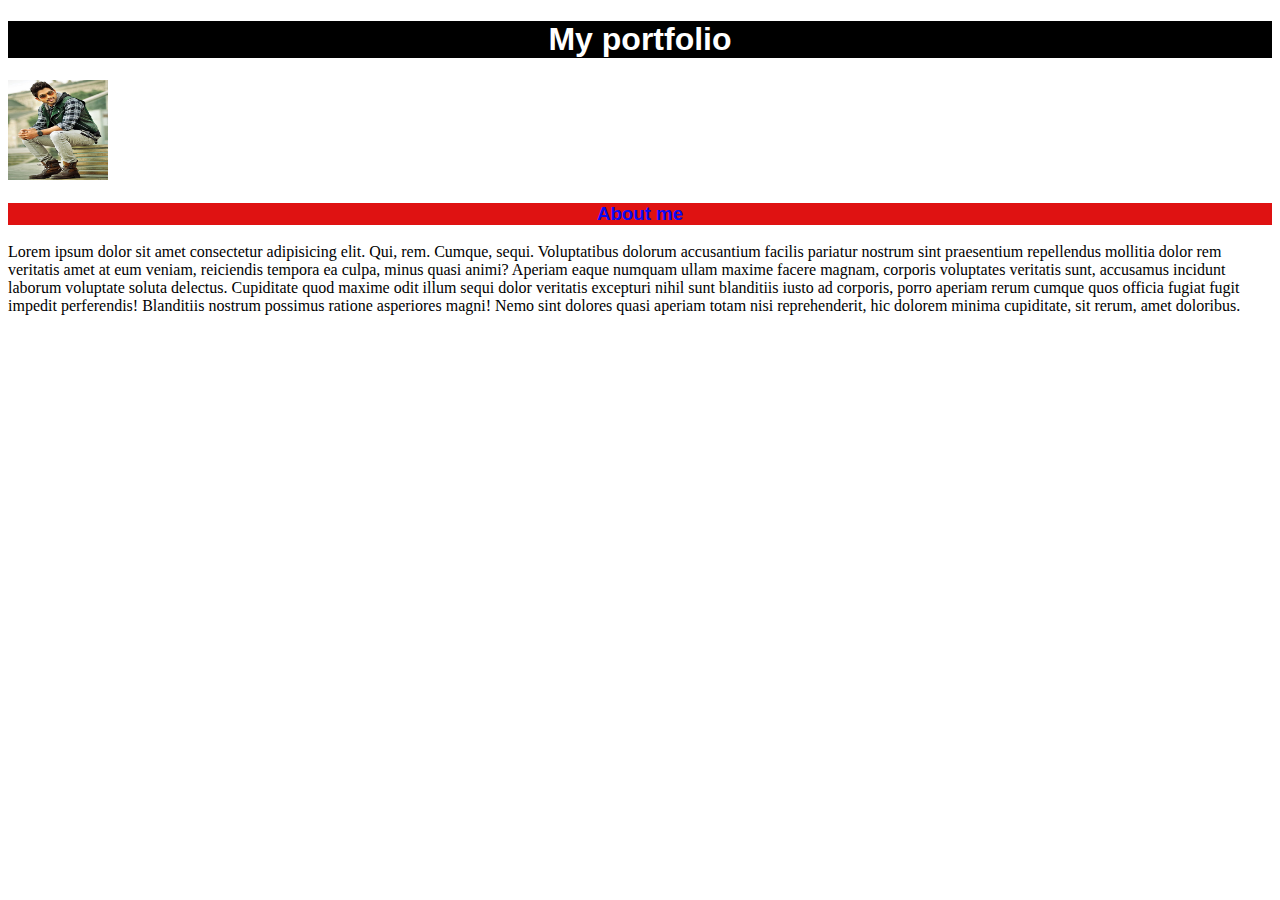
<file: index.html>
<!DOCTYPE html>
<html lang="en">
<head>
    <meta charset="UTF-8">
    <meta http-equiv="X-UA-Compatible" content="IE=edge">
    <meta name="viewport" content="width=device-width, initial-scale=1.0">
    <link rel="stylesheet" href="src/style/effects.css">
    <link rel="stylesheet" href="https://cdn.jsdelivr.net/npm/bootstrap-icons@1.10.3/font/bootstrap-icons.css">
    <title>Document</title>
</head>
<body>
    <h1>My portfolio</h1>
    <img src="public/images/allu bro.jpg" width="100" height="100">
    <h3>About me</h3>
    <p>Lorem ipsum dolor sit amet consectetur adipisicing elit. Qui, rem. Cumque, sequi. Voluptatibus dolorum accusantium facilis pariatur nostrum sint praesentium repellendus mollitia dolor rem veritatis amet at eum veniam, reiciendis tempora ea culpa, minus quasi animi? Aperiam eaque numquam ullam maxime facere magnam, corporis voluptates veritatis sunt, accusamus incidunt laborum voluptate soluta delectus. Cupiditate quod maxime odit illum sequi dolor veritatis excepturi nihil sunt blanditiis iusto ad corporis, porro aperiam rerum cumque quos officia fugiat fugit impedit perferendis! Blanditiis nostrum possimus ratione asperiores magni! Nemo sint dolores quasi aperiam totam nisi reprehenderit, hic dolorem minima cupiditate, sit rerum, amet doloribus.</p>
</body>
</html>
</file>
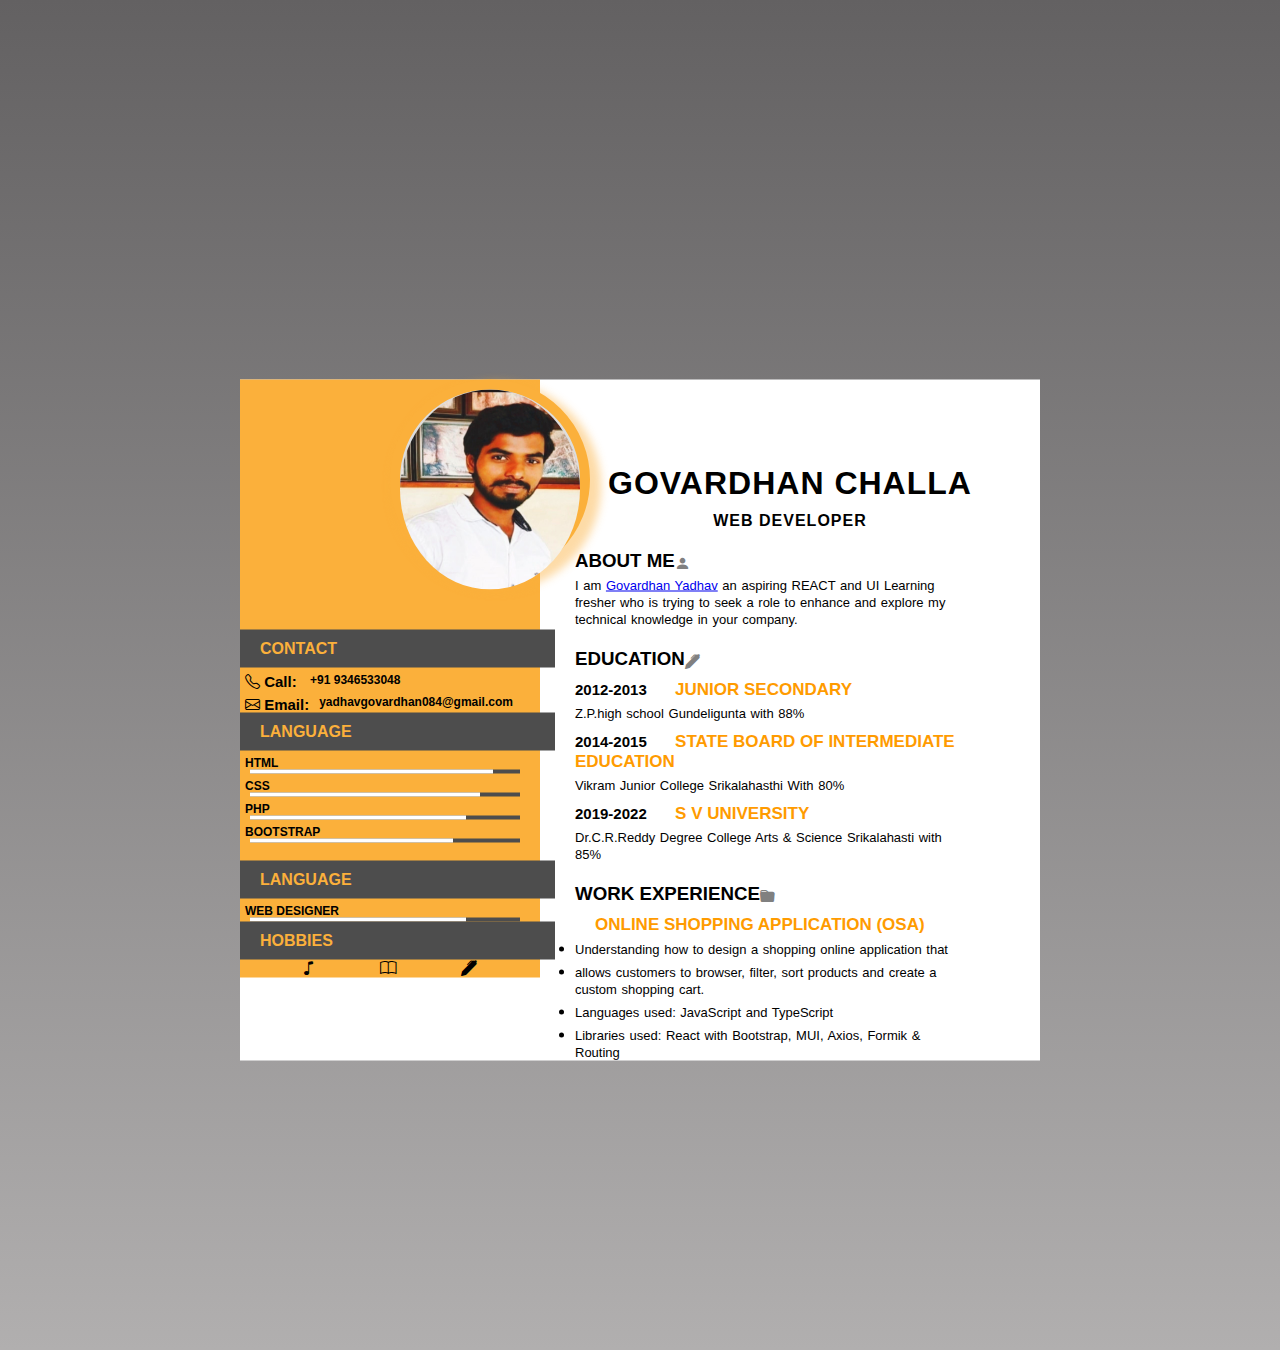
<file: Bava.html>
<!DOCTYPE html>
<html lang="en">
<head>
    <meta charset="UTF-8">
    <meta http-equiv="X-UA-Compatible" content="IE=edge">
    <meta name="viewport" content="width=device-width, initial-scale=1.0">
    <link rel="stylesheet" href="https://cdn.jsdelivr.net/npm/bootstrap-icons@1.10.3/font/bootstrap-icons.css">
    <link href="https://cdn.jsdelivr.net/npm/bootstrap@5.3.0-alpha1/dist/css/bootstrap.min.css" rel="stylesheet" integrity="sha384-GLhlTQ8iRABdZLl6O3oVMWSktQOp6b7In1Zl3/Jr59b6EGGoI1aFkw7cmDA6j6gD" crossorigin="anonymous">
    <link rel="stylesheet" href="./src/style/bava.css">
    <title>Document</title>
</head>
<body>
    <div class="main">
        <div class="left">
            <div class="img">
                <img src="public/images/bava.jpg" width="200" height="200">
            </div>
            <div class="box-1">
                <div class="heading">
                    <p>CONTACT</p>
                </div>
                <p class="p1"><span class="bi bi-telephone icon1">&nbsp;Call:</span> +91 9346533048</p>
                <p class="p1"><span class="bi bi-envelope icon1">&nbsp;Email:</span>yadhavgovardhan084@gmail.com</p>
            </div>
            <div class="box-1">
                <div class="heading"> 
                    <p>LANGUAGE</p>
                </div>
                 <p class="p1">HTML<div class="skill-container">
                    <div class="skill html"></div>
                 </div></p>
                
                 <p class="p1">CSS<div class="skill-container">
                    <div class="skill css"></div>
                 </div></p>

                 <p class="p1">PHP<div class="skill-container">
                    <div class="skill php"></div>
                 </div></p>

                 <p class="p1">BOOTSTRAP<div class="skill-container">
                    <div class="skill bootstrap"></div>
                 </div></p>
            </div>
            <br>
            <div class="box-1">
                <div class="heading"> 
                    <p>LANGUAGE</p>
                </div>
                 <p class="p1">WEB DESIGNER<div class="skill-container">
                    <div class="skill web"></div>
                 </div></p>
            </div>
            <div class="box-1">
                <div class="heading"> 
                    <p>HOBBIES</p>
                </div>
                 <div class="h-div">
                    <span class="bi bi-music-note icon2"></span>
                    <span class="bi bi-book icon2"></span>
                    <span class="bi bi-pen-fill icon2"></span>
                </div>
            </div>

        </div>
        <div class="right">
            <div class="name-div">
                <h1>GOVARDHAN CHALLA</h1>
                <p>WEB DEVELOPER</p>
            </div>
            <div class="box-2">
                <h3>ABOUT ME<span class="bi bi-person-fill icon3" style="font-size: 15px; "></span></h3>
                <p class="p2">I am <a href="#">Govardhan Yadhav</a> an aspiring REACT and UI Learning fresher who is trying to seek a
                    role to enhance and explore my technical knowledge in your company.</p>
            </div>

            <div class="box-2">
                <h3>EDUCATION<span class="bi bi-pen-fill icon3" style="font-size: 15px; "></span></h3>
                <p class="p3">2012-2013 &nbsp;<span>JUNIOR SECONDARY</span></p>
                <p class="p2"> Z.P.high school Gundeligunta with 88%</p>

                <p class="p3">2014-2015 &nbsp;<span>STATE BOARD OF INTERMEDIATE EDUCATION</span></p>
                <p class="p2">Vikram Junior College Srikalahasthi With 80%</p>

                <p class="p3">2019-2022 &nbsp;<span>S V UNIVERSITY </span></p>
                <p class="p2"> Dr.C.R.Reddy Degree College Arts & Science Srikalahasti with 85%</p>

                
            </div>

            <div class="box-2">
                <h3>WORK EXPERIENCE<span class="bi bi-folder-fill icon3" style="font-size: 15px; "></span></h3>
                <p class="p3"><span style="font-weight:bold; color:#ff9b00; margin-bottom:-5px;">ONLINE SHOPPING APPLICATION (OSA)</span>
                    <ul>
                        <li> <p class="p2">Understanding how to design a shopping online application that</p></li>
                        <li><p class="p2">allows customers to browser, filter, sort products and create a custom shopping cart.</p>     </li>
                        <li> <p class="p2">Languages used: JavaScript and TypeScript</p></li>
                        <li><p class="p2"> Libraries used: React with Bootstrap, MUI, Axios, Formik &amp; Routing</p></li>
                    </ul>
            </div>
        </div>
    </div>
</body>
</html>
</file>
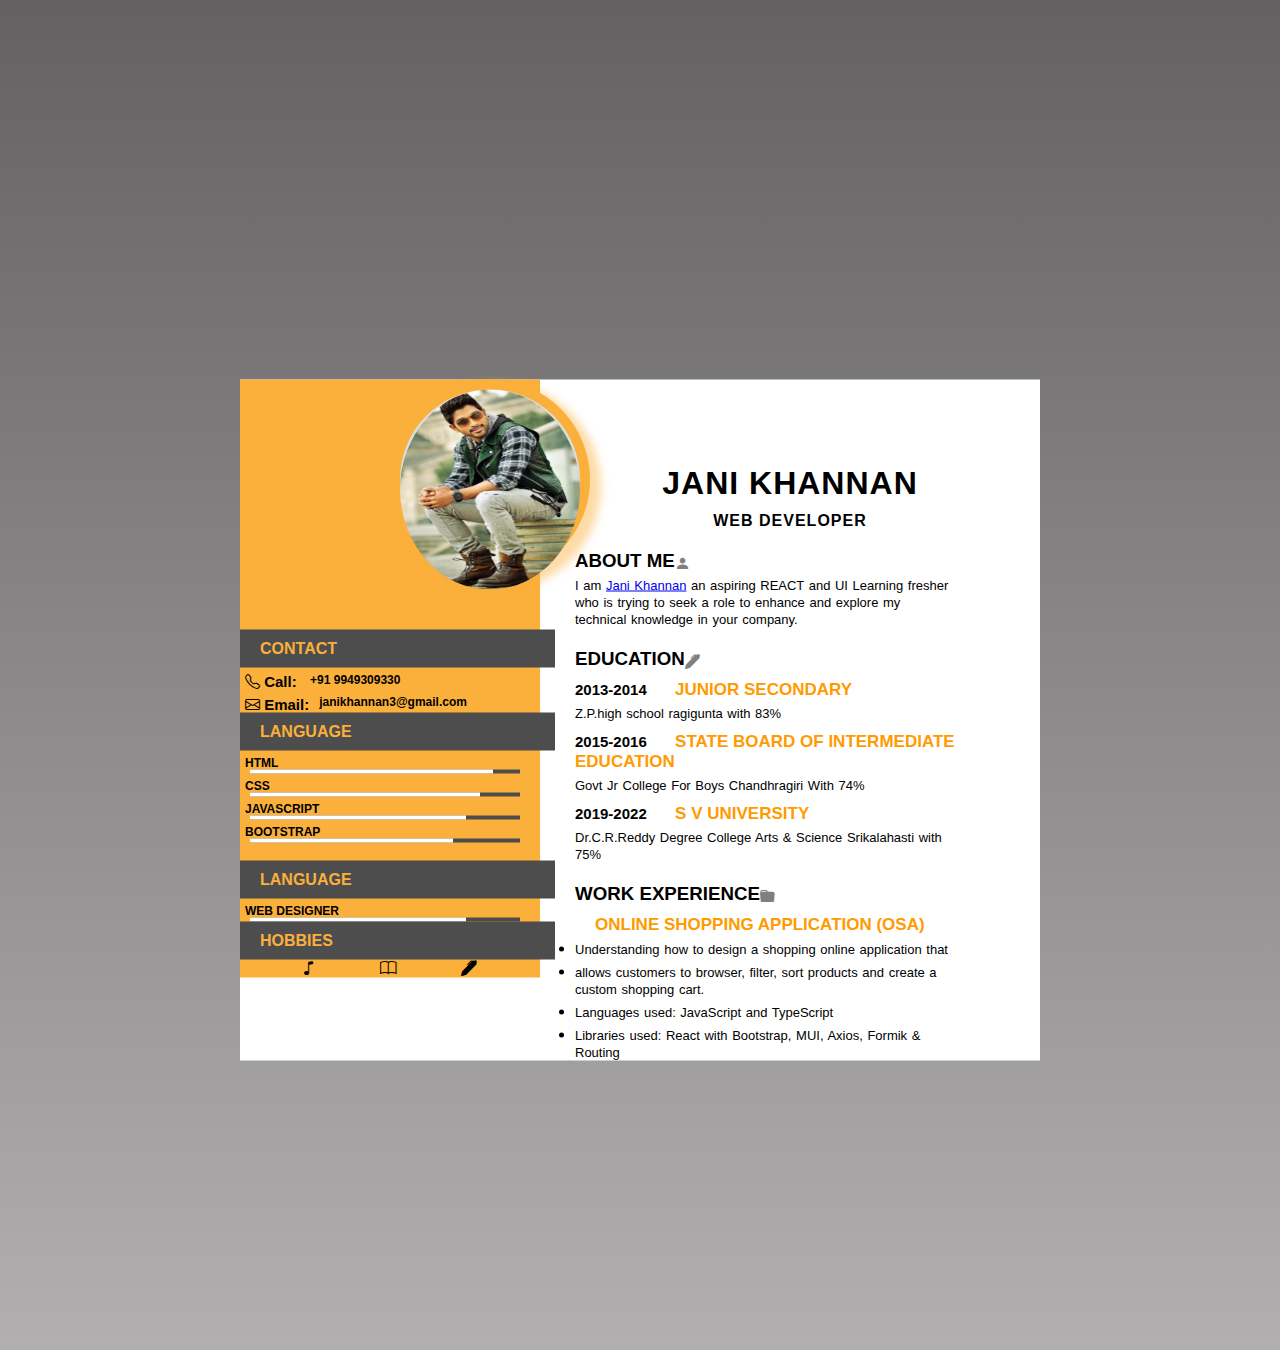
<file: Portfolio.html>
<!DOCTYPE html>
<html lang="en">
<head>
    <meta charset="UTF-8">
    <meta http-equiv="X-UA-Compatible" content="IE=edge">
    <meta name="viewport" content="width=device-width, initial-scale=1.0">
    <link rel="stylesheet" href="https://cdn.jsdelivr.net/npm/bootstrap-icons@1.10.3/font/bootstrap-icons.css">
    <link href="https://cdn.jsdelivr.net/npm/bootstrap@5.3.0-alpha1/dist/css/bootstrap.min.css" rel="stylesheet" integrity="sha384-GLhlTQ8iRABdZLl6O3oVMWSktQOp6b7In1Zl3/Jr59b6EGGoI1aFkw7cmDA6j6gD" crossorigin="anonymous">
    <link rel="stylesheet" href="./src/style/resume.css">
    <title>Document</title>
</head>
<body>
    <div class="main">
        <div class="left">
            <div class="img">
                <img src="public/images/allu bro.jpg" width="200" height="200">
            </div>
            <div class="box-1">
                <div class="heading">
                    <p>CONTACT</p>
                </div>
                <p class="p1"><span class="bi bi-telephone icon1">&nbsp;Call:</span> +91 9949309330</p>
                <p class="p1"><span class="bi bi-envelope icon1">&nbsp;Email:</span>janikhannan3@gmail.com</p>
            </div>
            <div class="box-1">
                <div class="heading"> 
                    <p>LANGUAGE</p>
                </div>
                 <p class="p1">HTML<div class="skill-container">
                    <div class="skill html"></div>
                 </div></p>
                
                 <p class="p1">CSS<div class="skill-container">
                    <div class="skill css"></div>
                 </div></p>

                 <p class="p1">JAVASCRIPT<div class="skill-container">
                    <div class="skill js"></div>
                 </div></p>

                 <p class="p1">BOOTSTRAP<div class="skill-container">
                    <div class="skill bootstrap"></div>
                 </div></p>
            </div>
            <br>
            <div class="box-1">
                <div class="heading"> 
                    <p>LANGUAGE</p>
                </div>
                 <p class="p1">WEB DESIGNER<div class="skill-container">
                    <div class="skill web"></div>
                 </div></p>
            </div>
            <div class="box-1">
                <div class="heading"> 
                    <p>HOBBIES</p>
                </div>
                 <div class="h-div">
                    <span class="bi bi-music-note icon2"></span>
                    <span class="bi bi-book icon2"></span>
                    <span class="bi bi-pen-fill icon2"></span>
                </div>
            </div>

        </div>
        <div class="right">
            <div class="name-div">
                <h1>JANI KHANNAN</h1>
                <p>WEB DEVELOPER</p>
            </div>
            <div class="box-2">
                <h3>ABOUT ME<span class="bi bi-person-fill icon3" style="font-size: 15px; "></span></h3>
                <p class="p2">I am <a href="#">Jani Khannan</a> an aspiring REACT and UI Learning fresher who is trying to seek a
                    role to enhance and explore my technical knowledge in your company.</p>
            </div>

            <div class="box-2">
                <h3>EDUCATION<span class="bi bi-pen-fill icon3" style="font-size: 15px; "></span></h3>
                <p class="p3">2013-2014 &nbsp;<span>JUNIOR SECONDARY</span></p>
                <p class="p2"> Z.P.high school ragigunta with 83%</p>

                <p class="p3">2015-2016 &nbsp;<span>STATE BOARD OF INTERMEDIATE EDUCATION</span></p>
                <p class="p2">Govt Jr College For Boys Chandhragiri With 74%</p>

                <p class="p3">2019-2022 &nbsp;<span>S V UNIVERSITY </span></p>
                <p class="p2"> Dr.C.R.Reddy Degree College Arts & Science Srikalahasti with 75%</p>

                
            </div>

            <div class="box-2">
                <h3>WORK EXPERIENCE<span class="bi bi-folder-fill icon3" style="font-size: 15px; "></span></h3>
                <p class="p3"><span style="font-weight:bold; color:#ff9b00; margin-bottom:-5px;">ONLINE SHOPPING APPLICATION (OSA)</span>
                    <ul>
                        <li> <p class="p2">Understanding how to design a shopping online application that</p></li>
                        <li><p class="p2">allows customers to browser, filter, sort products and create a custom shopping cart.</p>     </li>
                        <li> <p class="p2">Languages used: JavaScript and TypeScript</p></li>
                        <li><p class="p2"> Libraries used: React with Bootstrap, MUI, Axios, Formik &amp; Routing</p></li>
                    </ul>
            </div>
        </div>
    </div>
</body>
</html>
</file>
<file: src/style/effects.css>
h1{
    background-color: black;
    color: white;
    font-family: Verdana, Geneva, Tahoma, sans-serif;
    text-align: center;
}
h3{
    background-color: rgb(223, 18, 18);
    color: rgb(10, 10, 245);
    font-family: Verdana, Geneva, Tahoma, sans-serif;
    text-align: center;
}
</file>
<file: src/style/bava.css>
body{
    background-image: linear-gradient(#636162,#b1afaf);
    height: 150vh;
    font-weight: bold;
    
}
*{
    margin: 0px;
    padding: 0px;
    font-family: Montserrat , sans-serif;
}
.main{
    background-color: white;
    height: auto;
    width: 800px;
    position: absolute;
    transform: translate(-50%,-50%);
    left: 50%;
    top: 80%;
}
.left{
    background-color: #fbb03b;
    width: 300px;
    height: 100%;
    float: left;
}
.right{
    width: 450px;
    float: left;
}
.img{
    height: 180px;
    width: 180px;
    background-color: #ddd;
    border-radius: 50%;
    margin-bottom: 50px;
    margin-left: 150px;
    border: 10px solid #fbb03b;
    box-shadow: 6px 7px 9px 5px#fbb03b73;
}
.img img{
    width: 100%;
    border-radius: 50%;
}
.box-1{
    position: relative;
}
.heading{
    background-color: #4d4d4d;
    padding: 10px;
    color: #fbb03b;
    text-align: left;
    padding-left:20px ;
    margin-right: -15px;
}
.heading::after{
    content: "";
    position: absolute;
    width: 21px;
    height: 18px;
    background-color: #5a5959;
    left: 191px;
    top: 26px;
    transform: rotate(56deg);
    z-index: -1;
}
.p1{
    padding-top: 5px;
    font-size: 12px;
    margin-left: 5px;
}
.icon1{
    font-size: 15px;
    padding-right: 10px;
    vertical-align: sub;
    width: 100px;
}
.skill-container{
    width: 90%;
    background-color: #4d4d4d;
    margin: 0px 10px;
}
.skill{
    text-align: right;
    padding-top: 2px;
    padding-bottom: 2px;
    color: white;
}
.html{
    width: 90%;
    background-color: white;
}
.css{
    width: 85%;
    background-color: white;
}
.php{
    width: 80%;
    background-color: white;
}
.bootstrap{
    width: 75%;
    background-color: white;
}
.web{
    width: 80%;
    background-color: white;
}
.h-div span{
    margin-left: 60px;
}
.name-div{
    padding: 85px 0px 0px 50px;
    text-align: center;
    letter-spacing: 1px;
}
.name-div h1{
    margin-bottom: 10px;
}
.box-2{
    padding: 0px 35px;
    margin-top: 20px;
}
.p2{
    font-size: 13px;
    font-weight: 300;
    word-spacing: 1px;
    line-height: 17px;
    margin-top: 5px;
}
.h2{
    font-size: 100px;
    margin-bottom: 15px;
}
.icon3{
    vertical-align: bottom;
    font-size: 20px;
    color: #4d4d4d;
}
.p3{
    font-size: 15px;
    margin-top: 10px;
}
.box-2 span{
    font-size: 17px;
    color: grey;

}
.p3 span{
    color: #ff9b00;
    padding-left: 20px;
}
</file>
<file: src/style/resume.css>
body{
    background-image: linear-gradient(#636162,#b1afaf);
    height: 150vh;
    font-weight: bold;
    
}
*{
    margin: 0px;
    padding: 0px;
    font-family: Montserrat , sans-serif;
}
.main{
    background-color: white;
    height: auto;
    width: 800px;
    position: absolute;
    transform: translate(-50%,-50%);
    left: 50%;
    top: 80%;
}
.left{
    background-color: #fbb03b;
    width: 300px;
    height: 100%;
    float: left;
}
.right{
    width: 450px;
    float: left;
}
.img{
    height: 180px;
    width: 180px;
    background-color: #ddd;
    border-radius: 50%;
    margin-bottom: 50px;
    margin-left: 150px;
    border: 10px solid #fbb03b;
    box-shadow: 6px 7px 9px 5px#fbb03b73;
}
.img img{
    width: 100%;
    border-radius: 50%;
}
.box-1{
    position: relative;
}
.heading{
    background-color: #4d4d4d;
    padding: 10px;
    color: #fbb03b;
    text-align: left;
    padding-left:20px ;
    margin-right: -15px;
}
.heading::after{
    content: "";
    position: absolute;
    width: 21px;
    height: 18px;
    background-color: #5a5959;
    left: 191px;
    top: 26px;
    transform: rotate(56deg);
    z-index: -1;
}
.p1{
    padding-top: 5px;
    font-size: 12px;
    margin-left: 5px;
}
.icon1{
    font-size: 15px;
    padding-right: 10px;
    vertical-align: sub;
    width: 100px;
}
.skill-container{
    width: 90%;
    background-color: #4d4d4d;
    margin: 0px 10px;
}
.skill{
    text-align: right;
    padding-top: 2px;
    padding-bottom: 2px;
    color: white;
}
.html{
    width: 90%;
    background-color: white;
}
.css{
    width: 85%;
    background-color: white;
}
.js{
    width: 80%;
    background-color: white;
}
.bootstrap{
    width: 75%;
    background-color: white;
}
.web{
    width: 80%;
    background-color: white;
}
.h-div span{
    margin-left: 60px;
}
.name-div{
    padding: 85px 0px 0px 50px;
    text-align: center;
    letter-spacing: 1px;
}
.name-div h1{
    margin-bottom: 10px;
}
.box-2{
    padding: 0px 35px;
    margin-top: 20px;
}
.p2{
    font-size: 13px;
    font-weight: 300;
    word-spacing: 1px;
    line-height: 17px;
    margin-top: 5px;
}
.h2{
    font-size: 100px;
    margin-bottom: 15px;
}
.icon3{
    vertical-align: bottom;
    font-size: 20px;
    color: #4d4d4d;
}
.p3{
    font-size: 15px;
    margin-top: 10px;
}
.box-2 span{
    font-size: 17px;
    color: grey;

}
.p3 span{
    color: #ff9b00;
    padding-left: 20px;
}
</file>
